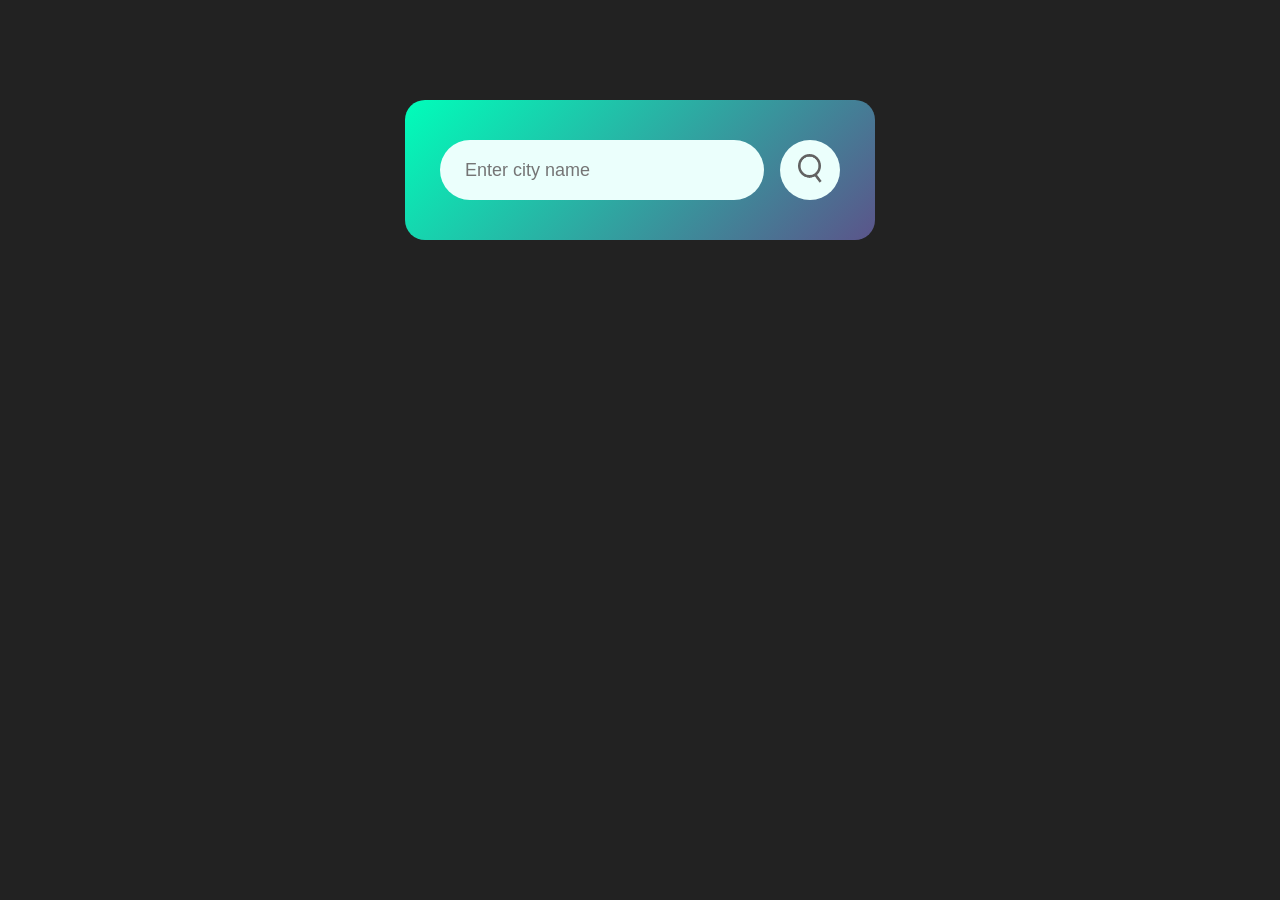
<file: project_starter_weather/index.html>
<!DOCTYPE html>
<html lang="en">
<head>
    <meta charset="UTF-8">
    <meta name="viewport" content="width=device-width, initial-scale=1.0">
    <title>Weather App</title>
    <link rel="stylesheet" href="style.css">
</head>
<body>
    <div class="card">
        <div class="search">
            <input type="text"  id="incity" placeholder="Enter city name" spellcheck="false">
            <button><img src="images/search.png" alt="" srcset=""></button>
        </div>
        <div class="error">
            <p>Invalid city name</p>
        </div>
        <div class="weather">
            <img src="images/rain.png" alt="" srcset="" class="weather-icon">
            <h1 class="temp">22°C</h1>
            <h2 class="city">New York</h2>
            <div class="details">
                <div class="col">
                    <img src="images/humidity.png" alt="" srcset="">
                    <div>
                        <p class="humidity">50%</p>
                        <p>humidity</p>
                    </div>
                </div>
                <div class="col">
                    <img src="images/wind.png" alt="" srcset="">
                    <div>
                        <p class="wind">50 km/h</p>
                        <p>Wind speed</p>
                    </div>
                </div>
            </div>
        </div>
    </div>
    <script>
        const apiKey = "dd2b642bb46c4896defecfd2a0cee492";
        const apiUrl = "https://api.openweathermap.org/data/2.5/weather?units=metric&q=";

        const searchBox = document.querySelector(".search input");
        const searchBtn = document.querySelector(".search button");
        const weatherIcon = document.querySelector(".weather-icon");

        async function checkweather(city){
            const response = await fetch(apiUrl + city + `&appid=${apiKey}`)

            if (response.status == 404){
                document.querySelector(".error").style.display = "block";
                document.querySelector(".weather").style.display = "none";
            }
            else{

                var data = await response.json();


                document.querySelector(".city").innerHTML = data.name;
                document.querySelector(".temp").innerHTML = Math.round(data.main.temp) + "°C";
                document.querySelector(".humidity").innerHTML = data.main.humidity + "%";
                document.querySelector(".wind").innerHTML = data.wind.speed + " km/h";

                if (data.weather[0].main == "Clouds") {
                    weatherIcon.src = "images/clouds.png";
                }
                else if (data.weather[0].main == "Clear") {
                    weatherIcon.src = "images/clear.png";
                }
                else if (data.weather[0].main == "Drizzle") {
                    weatherIcon.src = "images/drizzle.png";
                }
                else if (data.weather[0].main == "Mist") {
                    weatherIcon.src = "images/mist.png";
                }
                else if (data.weather[0].main == "Rain") {
                    weatherIcon.src = "images/rain.png";
                }
                else if (data.weather[0].main == "Snow") {
                    weatherIcon.src = "images/snow.png";
                }
                else {
                    weatherIcon.src = "images/clear.png";
                }

                document.querySelector(".weather").style.display = "block";
                document.querySelector(".error").style.display = "none";
            }
        }

        searchBtn.addEventListener("click", ()=>{
            checkweather(searchBox.value);
        })
        

    </script>
    
</body>
</html>
</file>
<file: project_starter_weather/style.css>
*{
    margin:0;
    padding:0;
    box-sizing: border-box;
}
body{
    background-color: #222;
}
.card{
    width:90%;
    max-width: 470px;
    background: linear-gradient(135deg, #00feba, #5b548a);
    color:#fff;
    margin:100px auto 0;
    border-radius: 20px;
    padding:40px 35px;
    text-align: center;
}
.search{
    width:100%;
    display: flex;
    align-items: center;
    justify-content: space-between;
}
.search input{
    border:0;
    outline: 0;
    background: #ebfffc;
    color:#555;
    padding:10px 25px;
    height:60px;
    border-radius: 30px;
    flex:1;
    margin-right: 16px;
    font-size: 18px;
}
.search button{
    border:0;
    outline: 0;
    background: #ebfffc;
    border-radius: 50%;
    width:60px;
    height:60px;
    cursor: pointer;
}
.search button img{
    width:24px;
}
.weather-icon{
    width:170px;
    margin-top: 30px;
}
.weather h1{
    font-size: 80px;
    font-weight: 500;
}
.weather h2{
    font-size: 45px;
    font-weight: 400;
    margin-top: -10px;
}
.details{
    display: flex;
    align-items: center;
    justify-content: space-between;
    padding: 0 20px;
    margin-top: 50px;
}
.col{
    display: flex;
    align-items: center;
    text-align: left;
}
.col img{
    width:40px;
    margin-right: 10px;
}
.humidity, .wind{
    font-size: 28px;
}
.weather{
    display: none;
}
.error{
    text-align: left;
    margin-left: 10px;
    font-size: 14px;
    margin-top: 10px;
    display: none;
}
</file>
